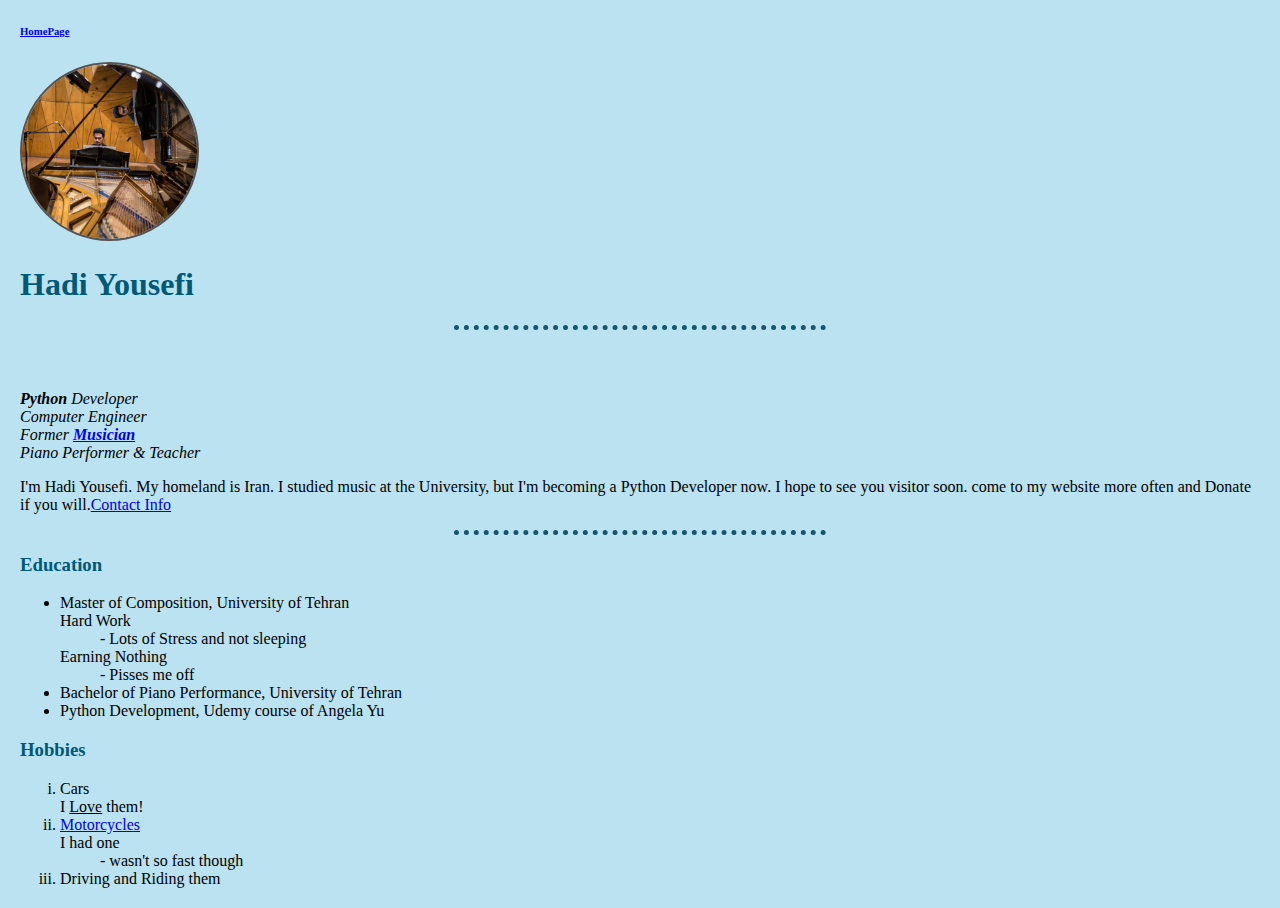
<file: index.html>
<!DOCTYPE html>

<html lang="en">

<head>
    <meta charset="UTF-8">
    <meta name="description" content="Hadi Yousefi the former Pianist and now Developer's CV website.">
    <title>Hadi's CV website</title>
    <link rel="StyleSheet" href="css/styles.css">
</head>

<body>
    <h6><a href="index.html">HomePage</a></h6>
    <a href="pics.html"><img id="first_img" class="circular" src="images/hadi_piano.jpg" alt="Hadi_Yousefi_profile_photo" width="175" height="175"/></a>
<!--    <img src="https://i1.sndcdn.com/avatars-X4PUj2ApIPEW5jEu-drf9yQ-t500x500.jpg" width="175" height="180"/>-->
    <h1><strong>Hadi Yousefi</strong></h1>
    <hr>
    <br>
    <br>
    <p><em><strong>Python</strong> Developer
        <br>Computer Engineer
        <br>Former <a href="https://en.wikipedia.org/wiki/Musician"><strong>Musician</strong></a>
        <br>Piano Performer & Teacher
    </em></p>
    <p>I'm Hadi Yousefi. My homeland is Iran. I studied music at the University, but I'm becoming a Python Developer now. I hope to see you visitor soon. come to  my website more often and Donate if you will.<a href="contact.html">Contact Info</a></p>
    <hr>
    <h3>Education</h3>
    <ul>
      <li>Master of Composition, University of Tehran</li>
        <dl>
            <dt>Hard Work</dt>
                <dd>- Lots of Stress and not sleeping</dd>
            <dt>Earning Nothing</dt>
                <dd>- Pisses me off</dd>
        </dl>
      <li>Bachelor of Piano Performance, University of Tehran</li>
      <li>Python Development, Udemy course of Angela Yu</li>
    </ul>
    <h3>Hobbies</h3>
    <ol type="i">
      <li>Cars</li>
        <dt>I <u>Love</u> them!</dt>
      <li><a href="https://motocourses.com/blog/honda-st1300-pan-european-the-ultimate-sports-tourer/">Motorcycles</a></li>
        <dt>I had one</dt>
            <dd>- wasn't so fast though</dd>
      <li>Driving and Riding them</li>
    </ol>

</body>

</html>
</file>
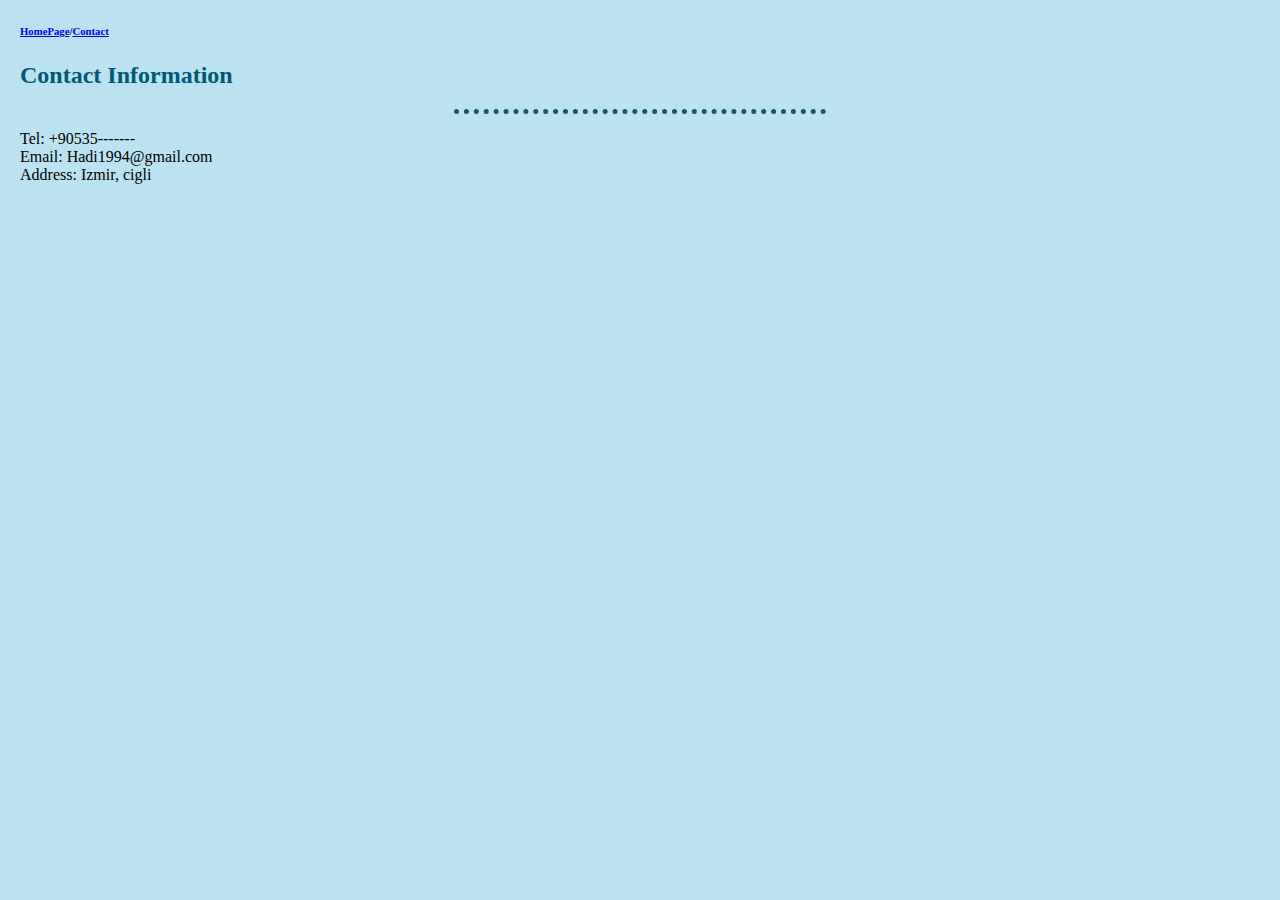
<file: contact.html>
<!DOCTYPE html>
<html lang="en">
<head>
    <meta charset="UTF-8">
    <title>Contact</title>
    <link rel="StyleSheet" href="css/styles.css">
</head>
<body>
<h6><a href="index.html">HomePage</a>/<a href="contact.html">Contact</a></h6>
<h2>Contact Information</h2>
<hr>
<p>Tel: +90535-------<br>Email: Hadi1994@gmail.com<br>Address: Izmir, cigli</p>
</body>
</html>
</file>
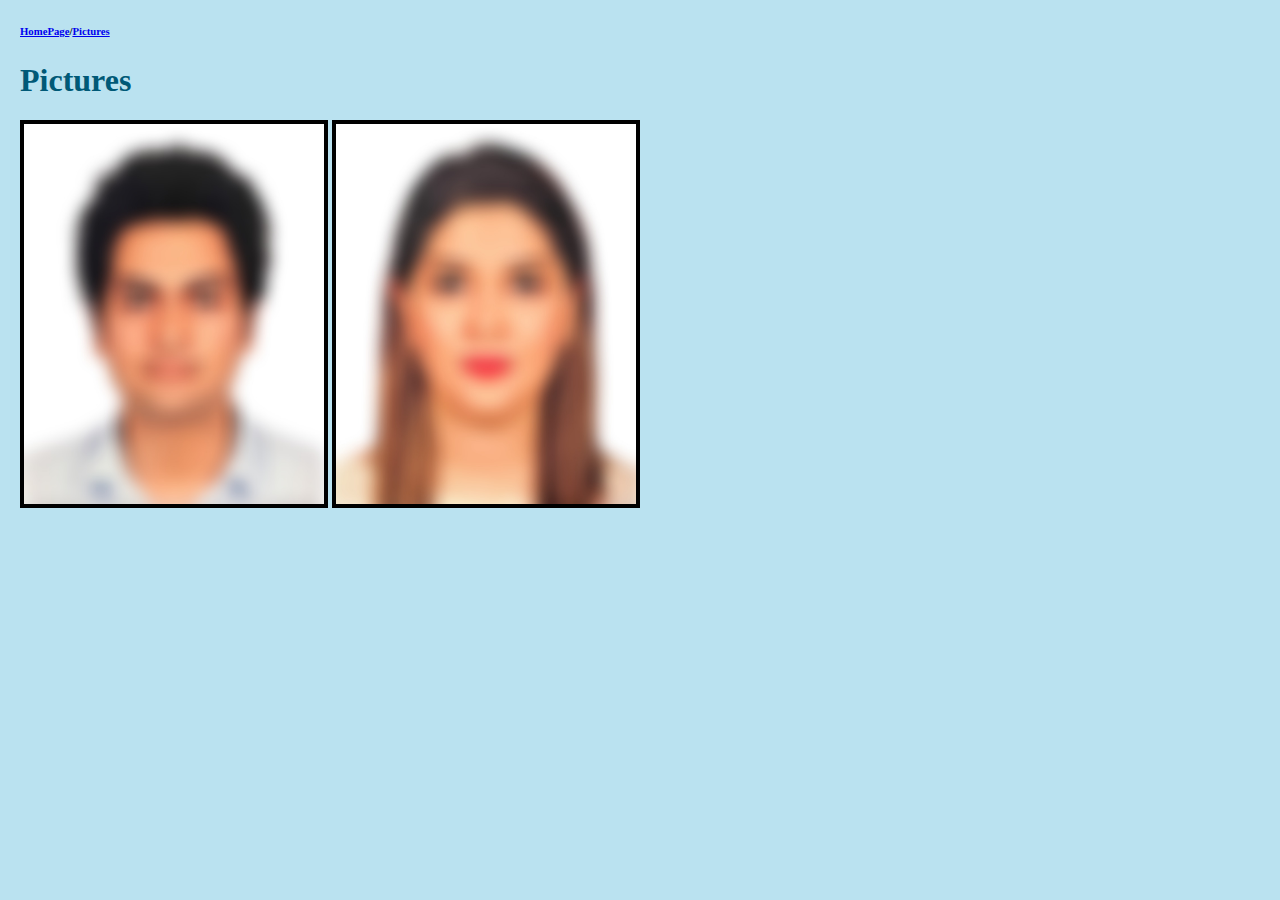
<file: pics.html>
<!DOCTYPE html>
<html lang="en">
<head>
    <meta charset="UTF-8">
    <title>Pictures</title>
    <link rel="StyleSheet" href="css/styles.css">
</head>
<body>
<h6><a href="index.html">HomePage</a>/<a href="hadi_info.html">Pictures</a></h6>
<h1>Pictures</h1>
<img class="hadi" src="images/hadi_photo_new.jpg" alt="Hadi_official_pic" width="300" height="380" />
<img src="images/shaghayegh_photo_new.jpg" alt="Shaghayegh_official_pic" width="300" height="380" />
</body>
</html>
</file>
<file: css/styles.css>
body {
background-color: #BAE2F0;
margin: 20px
}
hr {
border-style: none;
border-top-style: dotted;
border-color: #13566D;
border-width: 5px;
width: 30%;
height: 0px;
}
h1 {
color: #005977;
}
h2 {
color: #005977;
}
h3 {
color: #005977;
}
img {
border: 4px solid #000000;
}
img:hover {
border-color: #999999;
}
.circular {
border-width: 2px;
border-radius: 100%;
}
#first_img {
border-color: #555555;
}
#first_img:hover {
border-color: #000000;
}
</file>
